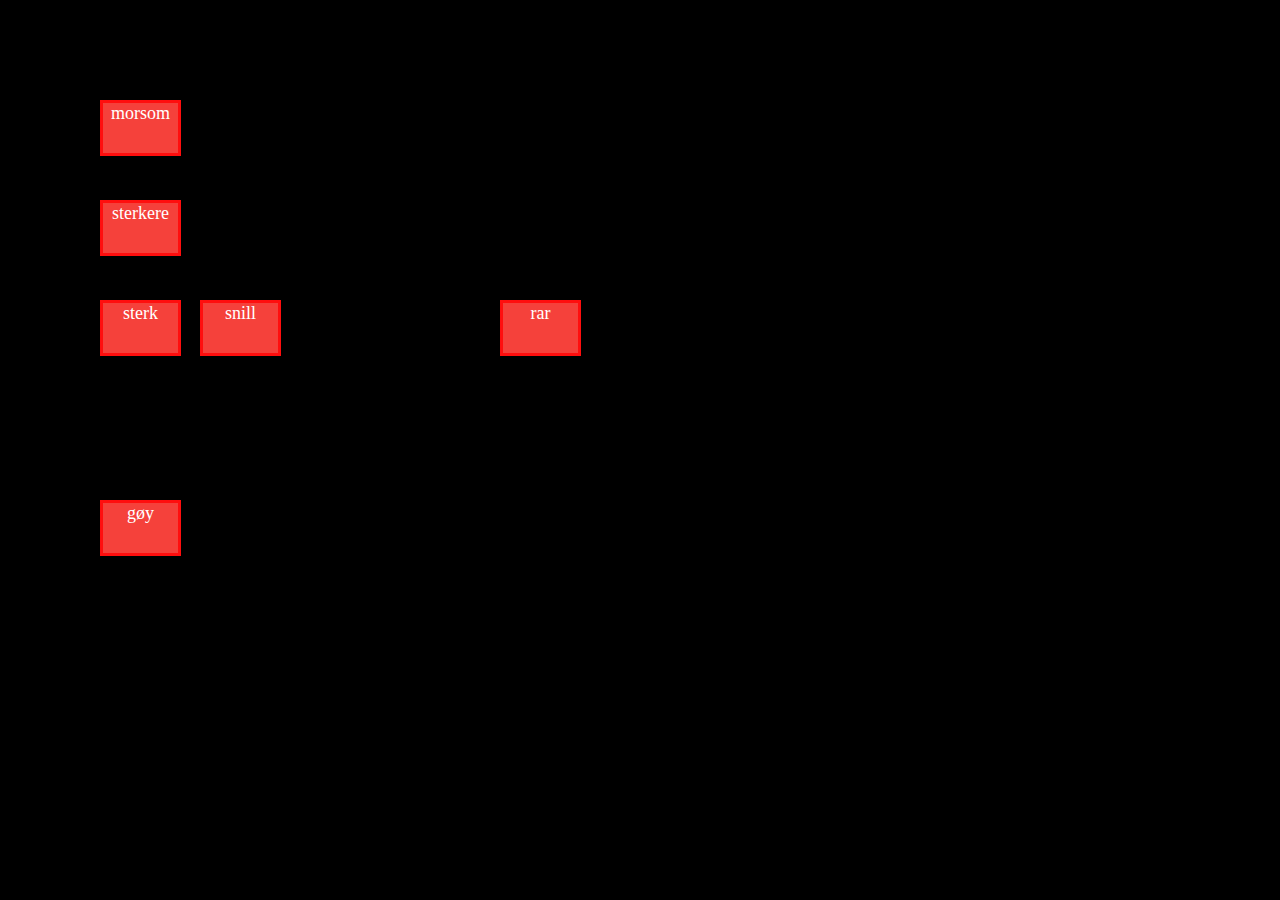
<file: groupSelect/index.html>
<!DOCTYPE html>
<html lang="en">
<head>
    <meta charset="UTF-8">
    <meta name="viewport" content="width=device-width, initial-scale=1.0">
    <title>Document</title>
    <link href="style.css" rel="stylesheet">
</head>
<body>
    <div class='notes'>
        <div class="note note0">sterk</div>
        <div class="note note1">snill</div>
        <div class="note note2">rar</div>
        <div class="note note3">gøy</div>
        <div class="note note4">morsom</div>
        <div class="note note5">sterkere</div>
    </div>
</body>
</html>
</file>
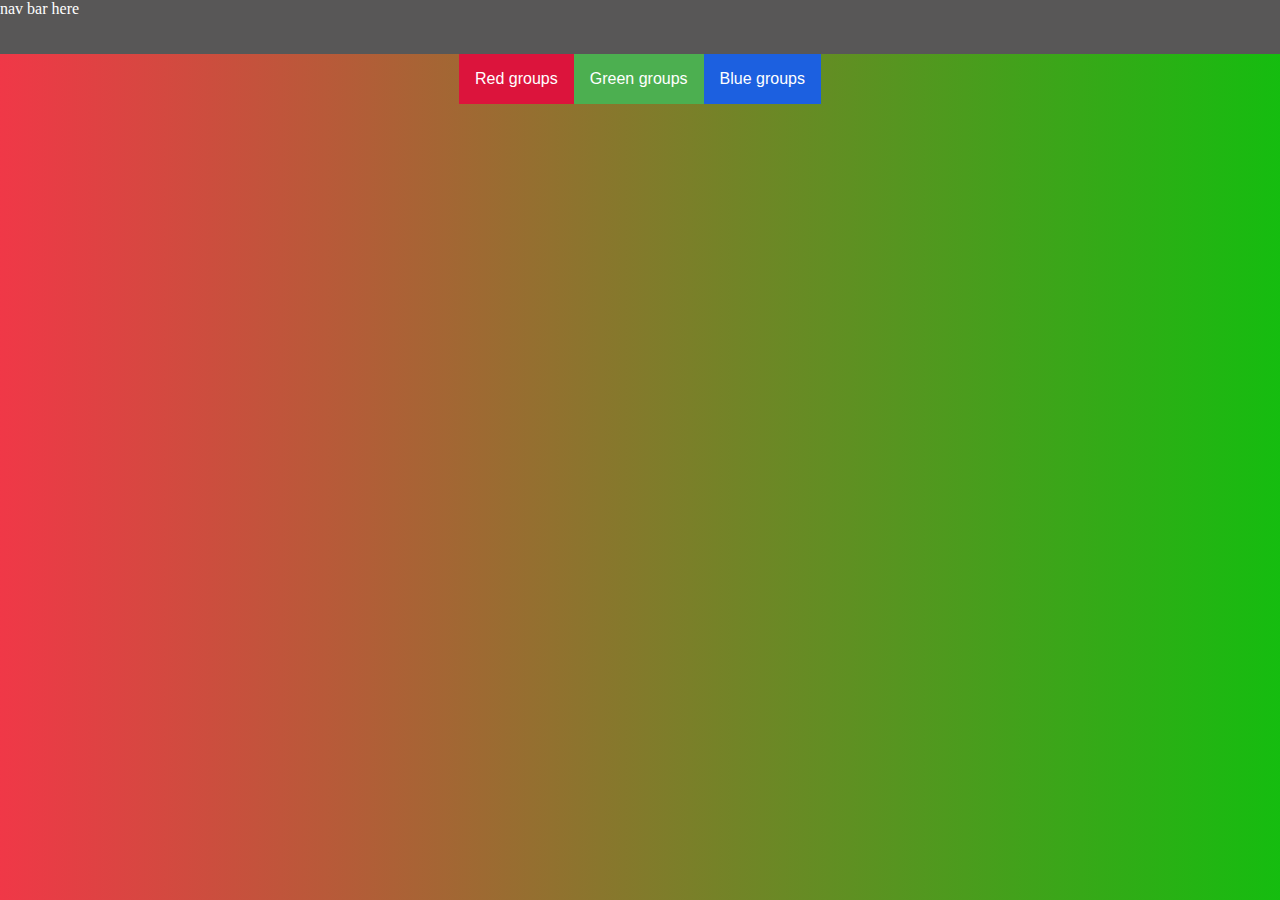
<file: groupSelect/group.html>
<!DOCTYPE html>
<html lang="en">
<head>
    <meta charset="UTF-8">
    <meta name="viewport" content="width=device-width, initial-scale=1.0">
    <title>Group Select</title>
    <link href="styles.css" rel="stylesheet">
</head>
<body>
    <div id="content">

    </div>


    <script>
        groupShow()
        function groupShow(){
            document.getElementById('content').innerHTML = `
            <div class="nav">nav bar here</div>
            <div class="groups" >
                <div class="red dropdown">
                    <button class="red dropbtn">Red groups</button>
                        <div class="dropdown-content">
                            <a href="index.html">Link 1</a>
                            <a href="#">Link 2</a>
                            <a href="#">Link 3</a>
                        </div>
                </div>
                <div class="green dropdown">
                    <button class="green dropbtn">Green groups</button>
                        <div class="dropdown-content">
                            <a href="#">Link 1</a>
                            <a href="#">Link 2</a>
                            <a href="#">Link 3</a>
                        </div>
                </div>
                <div class="blue dropdown">
                    <button class="blue dropbtn">Blue groups</button>
                        <div class="dropdown-content">
                            <a href="#">Link 1</a>
                            <a href="#">Link 2</a>
                            <a href="#">Link 3</a>
                        </div>
                </div>
            </div>
            
            `
        }
    </script>
</body>
</html>
</file>
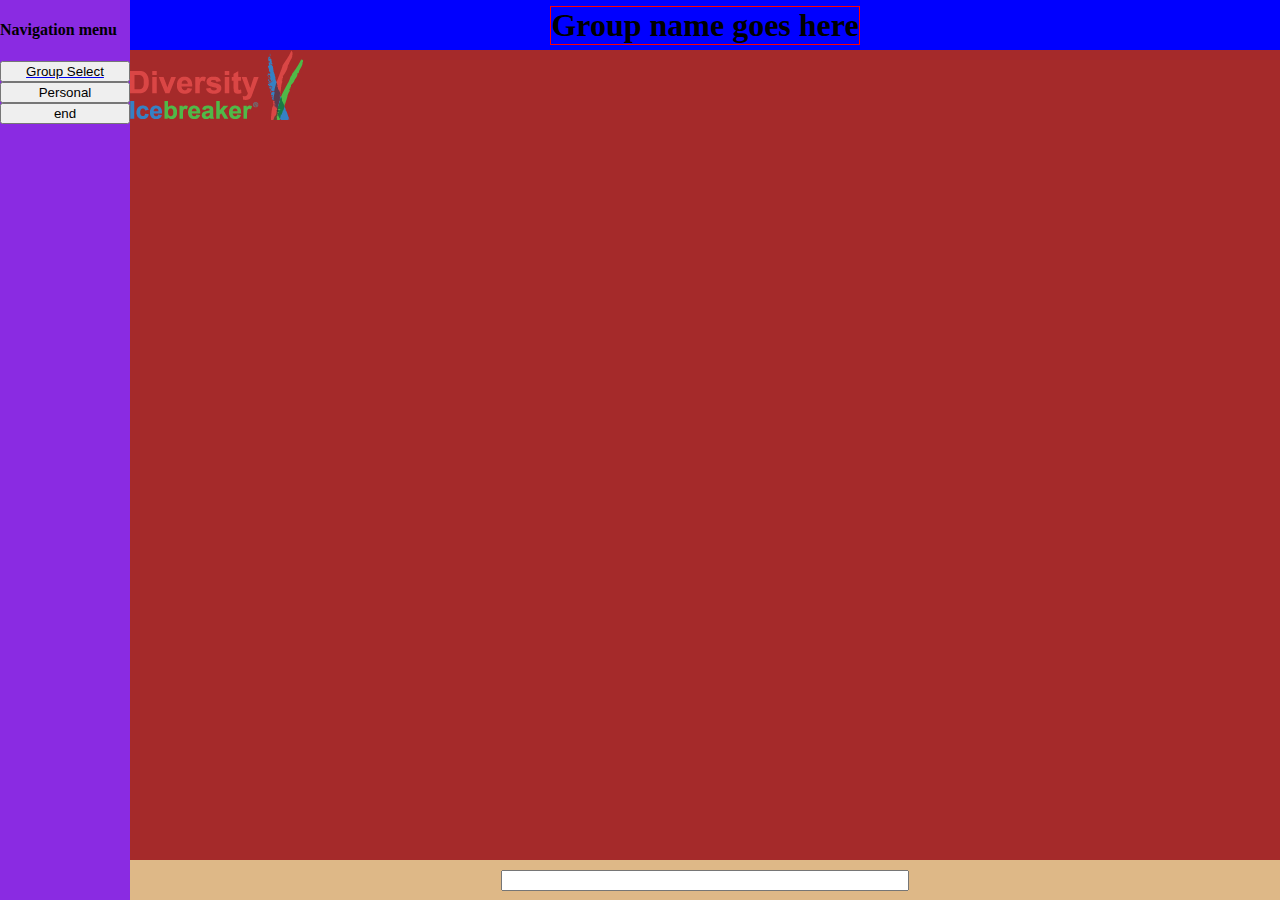
<file: Mockup/groupPage.html>
<!DOCTYPE html>
<html lang="en">
<head>
    <meta charset="UTF-8">
    <meta name="viewport" content="width=device-width, initial-scale=1.0">
    <title>Document</title>
    <link href="style.css" rel="stylesheet">
</head>
<body>
    <div class="page" id="contentDiv">

    </div>
     
    <script>
        //model
        const content = document.getElementById("contentDiv")
        let strenghts = '';
        //view
        show()
        function show(){
            content.innerHTML = `
        <div class="header">
            <h1 class="groupName">Group name goes here</h1>
        </div>
        <div class="menu">
            <h4>Navigation menu</h4>
            <a  href="groupSelectPage.html">
                <button class="menuButton">Group Select</button>
            </a>
            <a>
                <button class="menuButton">Personal</button>
            </a>
            <div id="menuGroupLink"></div>
            <a>
                <button class="menuButton">end</button>
            </a>
        </div>
        <div id="strenghtNotes" class="content">
            ${strenghts}
            <img class="tm" src="DI-logo.png" alt="Diversity Icebreaker Logo"/>
        </div>
        <div class="input">
            <input onchange="addStrenght(this.value)" class="inputBox" type="text">
        </div>
    </div>
            `
        }
        function addStrenght(strenghtText){
            let textere = '';
            textere += `<div class="stickyNotes">${strenghtText}</div>`
            strenghts += textere
            show()
        }
        //controller
    </script>
</body>
</html>
</file>
<file: groupSelect/style.css>
body{
    background-color: black;
}
.note{
    color: white;
    background-color: rgb(245, 65, 59);
    border: solid rgb(255, 14, 14);
    position: absolute;
    text-align: center;
    font-size: large;
    height: 50px;
    width: 75px;
}
.note0{
    left: 100px;
    top: 300px;
}
.note1{
    left: 200px;
    top: 300px;
}
.note2{
    left: 500px;
    top: 300px;
}
.note3{
    left: 100px;
    top: 500px;
}
.note4{
    left: 100px;
    top: 100px;
}
.note5{
    left: 100px;
    top: 200px;
}
</file>
<file: groupSelect/styles.css>
body{
    min-height: 100vh;
    overflow: hidden;
    padding: 0%;
    margin: 0%;
    background-image: linear-gradient(to right, hsl(355, 86%, 58%),hsl(118, 85%, 40%));
}
/* Color group buttons*/
.red{
    background-color: crimson;
}
.green{
    background-color: #4CAF50;
}
.blue{
    background-color: rgb(28, 96, 224);
}

.groups{
    justify-content: center;
    align-self: center;
    display: flex;
}
/* Dropdown Button */
.dropbtn {
    color: white;
    padding: 16px;
    font-size: 16px;
    border: none;
  }
  
  /* The container <div> - needed to position the dropdown content */
  .dropdown {
    position: relative;
    display: inline-block;
  }
  
  /* Dropdown Content (Hidden by Default) */
  .dropdown-content {
    display: none;
    position: absolute;
    background-color: #f1f1f1;
    min-width: 160px;
    box-shadow: 0px 8px 16px 0px rgba(0,0,0,0.2);
    z-index: 1;
  }
  
  /* Links inside the dropdown */
  .dropdown-content a {
    color: black;
    padding: 12px 16px;
    text-decoration: none;
    display: block;
  }
  
  /* Change color of dropdown links on hover */
  .dropdown-content a:hover {background-color: #ddd;}
  
  /* Show the dropdown menu on hover */
  .dropdown:hover .dropdown-content {display: block;}
  
  /* Change the background color of the dropdown button when the dropdown content is shown */
  .dropdown:hover .green {background-color: #3e8e41;}
  .dropdown:hover .blue {background-color: #1905c7;}
  .dropdown:hover .red {background-color: #aa0707;}
.nav{
    height: 6vh;
    background-color: rgb(88, 87, 87);
    color:white;
}
</file>
<file: Mockup/style.css>
body, html{
    padding: 0;
    margin: 0;
    overflow: hidden;
}
.page{
    height: 100vh;
    display: grid;
    grid-template-columns: 130px 1fr;
    grid-template-rows: 50px 10fr 40px;
    grid-template-areas: 'menu header'
                         'menu content'
                         'menu input';
}
.header{
    grid-area: header;
    background-color: blue;
    display: flex;
    align-items: center;
    justify-content: center;
}
.groupName{
    border:1px solid red;
}
.menu{
    grid-area: menu;
    background-color: blueviolet;
}
.menuButton{
    display: block;
    width: 100%;
    cursor: pointer;
}
.content{
    grid-area: content;
    background-color: brown;
}
.input{
    grid-area: input;
    display: flex;
    background-color: burlywood;
    align-items: center;
    justify-content: center;
}
.inputBox{
    width: 400px;
    text-align: center;   
}
.tm{
    width: auto;
    height: auto;
}
.stickyNotes{
    border:4px solid white;
    display: inline-block;
}
</file>
